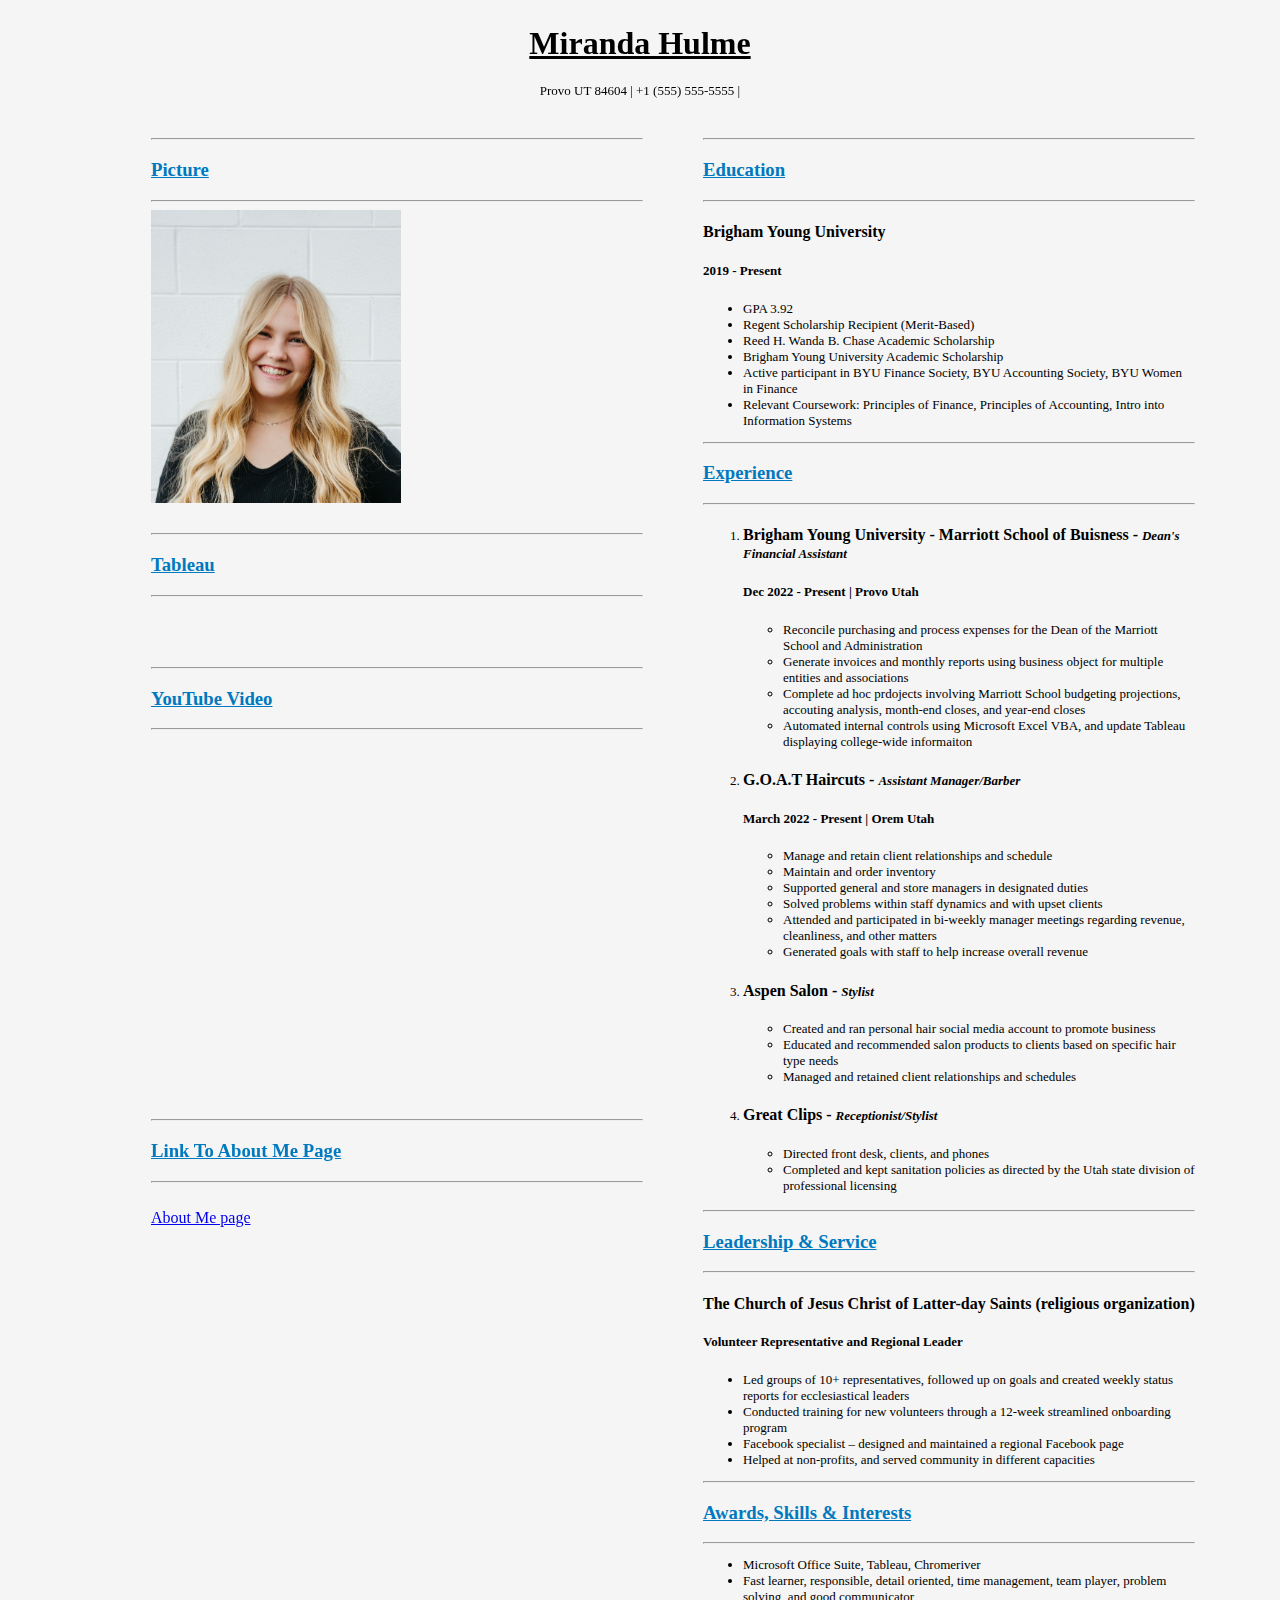
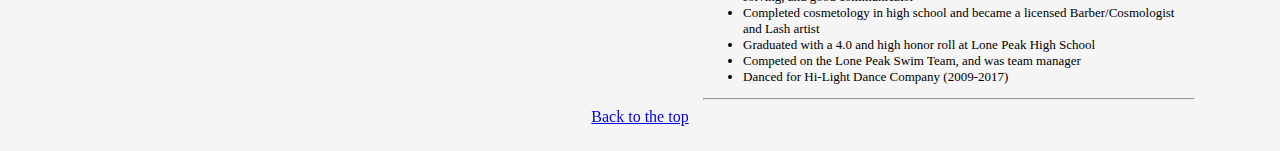
<file: ISWebProject/resume.html>
<!DOCTYPE html>
<html lang="en">
<head>
    <meta charset="UTF-8">
    <meta http-equiv="X-UA-Compatible" content="IE=edge">
    <meta name="viewport" content="width=device-width, initial-scale=1.0">
    <title>Resume</title>
    <link rel="stylesheet" type="text/css" href="style/style.css">
</head>
<body>
    <h1 id="top"> Miranda Hulme</h1>
    <p class="contact">Provo UT 84604
    | +1 (555) 555-5555 |
    </p>
    <br>
    <div class="row">
        <div class="Column">
            <hr class="my-4"/>
            <h3>Education</h3>
            <hr class="my-4" />
            <h4>Brigham Young University</h4>
            <h5>2019 - Present</h5>
            <ul>
                <li>GPA 3.92</li>
                <li>Regent Scholarship Recipient (Merit-Based)</li>
                <Li>Reed H. Wanda B. Chase Academic Scholarship</Li>
                <Li>Brigham Young University Academic Scholarship</Li>
                <Li>Active participant in BYU Finance Society, BYU Accounting Society, BYU Women in Finance</LI>
                <Li>Relevant Coursework: Principles of Finance, Principles of Accounting, Intro into Information Systems</Li>
            </ul>
            <hr class="my-4" />
            <h3>Experience</h3>
            <hr class="my-4" />
            <ol>
                <li><h4>Brigham Young University - Marriott School of Buisness - <em class="dates">Dean's Financial Assistant</em></h4></li>
                <h5>Dec 2022 - Present | Provo Utah</h5>
                <ul>
                    <li>Reconcile purchasing and process expenses for the Dean of the Marriott School and Administration </li>
                    <li>Generate invoices and monthly reports using business object for multiple entities and associations</li>
                    <Li>Complete ad hoc prdojects involving Marriott School budgeting projections, accouting analysis, month-end closes, and year-end closes</Li>
                <Li>Automated internal controls using Microsoft Excel VBA, and update Tableau displaying college-wide informaiton</Li>
            </ul>
            <li><H4>G.O.A.T Haircuts - <em class="dates">Assistant Manager/Barber</em></H4></li>
            <h5>March 2022 - Present | Orem Utah</h5>
            <ul>
                <li>Manage and retain client relationships and schedule</li>
                <li>Maintain and order inventory</li>
                <li>Supported general and store managers in designated duties</li>
                <li>Solved problems within staff dynamics and with upset clients</li>
                <li>Attended and participated in bi-weekly manager meetings regarding revenue, cleanliness, and other matters</li>
                <li>Generated goals with staff to help increase overall revenue</li>
            </ul>
            <li><H4>Aspen Salon - <em class="dates">Stylist</em></H4></li>
            <ul>
                <li>Created and ran personal hair social media account to promote business</li>
                <li>Educated and recommended salon products to clients based on specific hair type needs</li>
                <li>Managed and retained client relationships and schedules</li>
            </ul>
            <li><h4>Great Clips - <em class="dates">Receptionist/Stylist</em></h4</li>
            <H5></H5>
            <ul>
                <Li>Directed front desk, clients, and phones</Li>
                <li>Completed and kept sanitation policies as directed by the Utah state division of professional licensing</li>
            </ul>
            </ol>
            <hr class="my-4" />
            <h3>Leadership & Service</h3>
            <hr class="my-4" />
            <h4>The Church of Jesus Christ of Latter-day Saints (religious organization)</h4>
            <h5>Volunteer Representative and Regional Leader</h5>
            <ul>
                <li>Led groups of 10+ representatives, followed up on goals and created weekly status reports for ecclesiastical leaders</li>
                <li>Conducted training for new volunteers through a 12-week streamlined onboarding program</li>
                <li>Facebook specialist – designed and maintained a regional Facebook page</li>
                <li>Helped at non-profits, and served community in different capacities</li>
            </ul>
            <hr class="my-4" />
            <h3>Awards, Skills & Interests </h3>
            <hr class="my-4" />
            <ul>
                <li>Microsoft Office Suite, Tableau, Chromeriver</li>
                <Li>Fast learner, responsible, detail oriented, time management, team player, problem solving, and good communicator</Li>
                <li>Completed cosmetology in high school and became a licensed Barber/Cosmologist and Lash artist</li>
                <li>Graduated with a 4.0 and high honor roll at Lone Peak High School</li>
                <li>Competed on the Lone Peak Swim Team, and was team manager</li>
                <li>Danced for Hi-Light Dance Company (2009-2017)</li>
            </ul>
            <hr class="my-4">
        </div>
        <div class="Column">
            <hr class="my-4" />
            <h3>Picture</h3>
            <hr class="my-4" />
            <img src="images/IMG_2012.JPG" alt="Profile Picture" style="width:250px">
            <br>
            <br>
            <hr class="my-4" />
            <h3>Tableau</h3>
            <hr class="my-4" />
            <Br>
            <br>
                <div class='tableauPlaceholder' id='viz1681749901719' style='position: relative'><noscript><a href='#'><img alt='Christian Felix | Visual Resume ' src='https:&#47;&#47;public.tableau.com&#47;static&#47;images&#47;Ch&#47;ChristianFelix-VisualResume&#47;ChristianFelixVisualResume&#47;1_rss.png' style='border: none' /></a></noscript><object class='tableauViz'  style='display:none;'><param name='host_url' value='https%3A%2F%2Fpublic.tableau.com%2F' /> <param name='embed_code_version' value='3' /> <param name='site_root' value='' /><param name='name' value='ChristianFelix-VisualResume&#47;ChristianFelixVisualResume' /><param name='tabs' value='no' /><param name='toolbar' value='yes' /><param name='static_image' value='https:&#47;&#47;public.tableau.com&#47;static&#47;images&#47;Ch&#47;ChristianFelix-VisualResume&#47;ChristianFelixVisualResume&#47;1.png' /> <param name='animate_transition' value='yes' /><param name='display_static_image' value='yes' /><param name='display_spinner' value='yes' /><param name='display_overlay' value='yes' /><param name='display_count' value='yes' /><param name='language' value='en-US' /></object></div>                <script type='text/javascript'>                    var divElement = document.getElementById('viz1681749901719');                    var vizElement = divElement.getElementsByTagName('object')[0];  vizElement.style.width='400px';vizElement.style.height='500px';                    var scriptElement = document.createElement('script');                    scriptElement.src = 'https://public.tableau.com/javascripts/api/viz_v1.js';                    vizElement.parentNode.insertBefore(scriptElement, vizElement);                </script>
            <br>
            <hr class="my-4" />
            <h3>YouTube Video</h3>
            <hr class="my-4" />
            <br>
            <br>
            <iframe width="400" height="315" src="https://www.youtube.com/embed/YlyO_InVI-E" title="YouTube video player" frameborder="0" allow="accelerometer; autoplay; clipboard-write; encrypted-media; gyroscope; picture-in-picture; web-share" allowfullscreen></iframe>
            <br>
            <br>
            <hr class="my-4" />
            <h3>Link To About Me Page</h3>
            <hr class="my-4" />
            <br> 
            <a href="../index.html" alt="bootstrap">About Me page</a>
        </div>
    </div>
    <div class="footer">
        <a href="#top">Back to the top</a>
    </div>
</body>
</html>
</file>
<file: ISWebProject/style/style.css>
h1 {
    text-align: center; text-decoration: underline;
}
h3 {
    text-decoration: underline; font-style: bold; color: #0079bf;
}
h4 {
    font-style: bold; font-size: medium;
}
h5 {
    font-size: small; font-style: normal;
}
ul, li {
    font-size: small;
}
.contact {
    font-size: small; text-align: center;
}
body {
margin: 25px;
background-color: whitesmoke; font-family:Georgia, 'Times New Roman', Times, serif;
}
.dates {font-size: small;}
.Column {
    float: right; width:40%; padding-right: 60px;
}
.row:after {
    content: ""; display: table; clear: both;
}
.footer {
    text-align: center;
}
</file>
